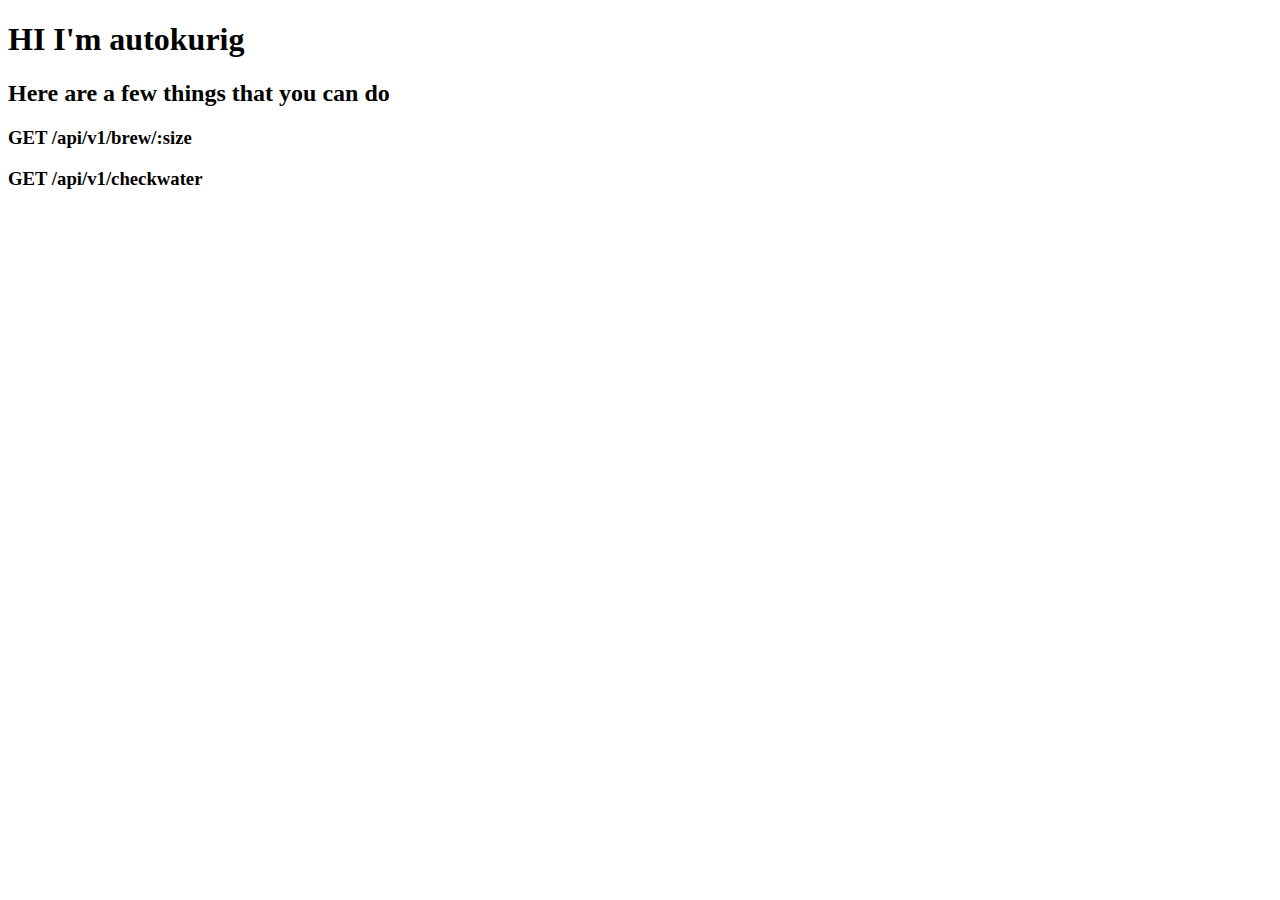
<file: static/index.html>
<!DOCTYPE html>
   <head>
      <title>{{ title }}</title>
   </head>

   <body>
      <h1>HI  I'm autokurig</h1>
      <h2>Here are a few things that you can do</h2>
    
       <h3>GET /api/v1/brew/:size</h3>
        <h3>GET /api/v1/checkwater</h3>
    
   </body>
</html>
</file>
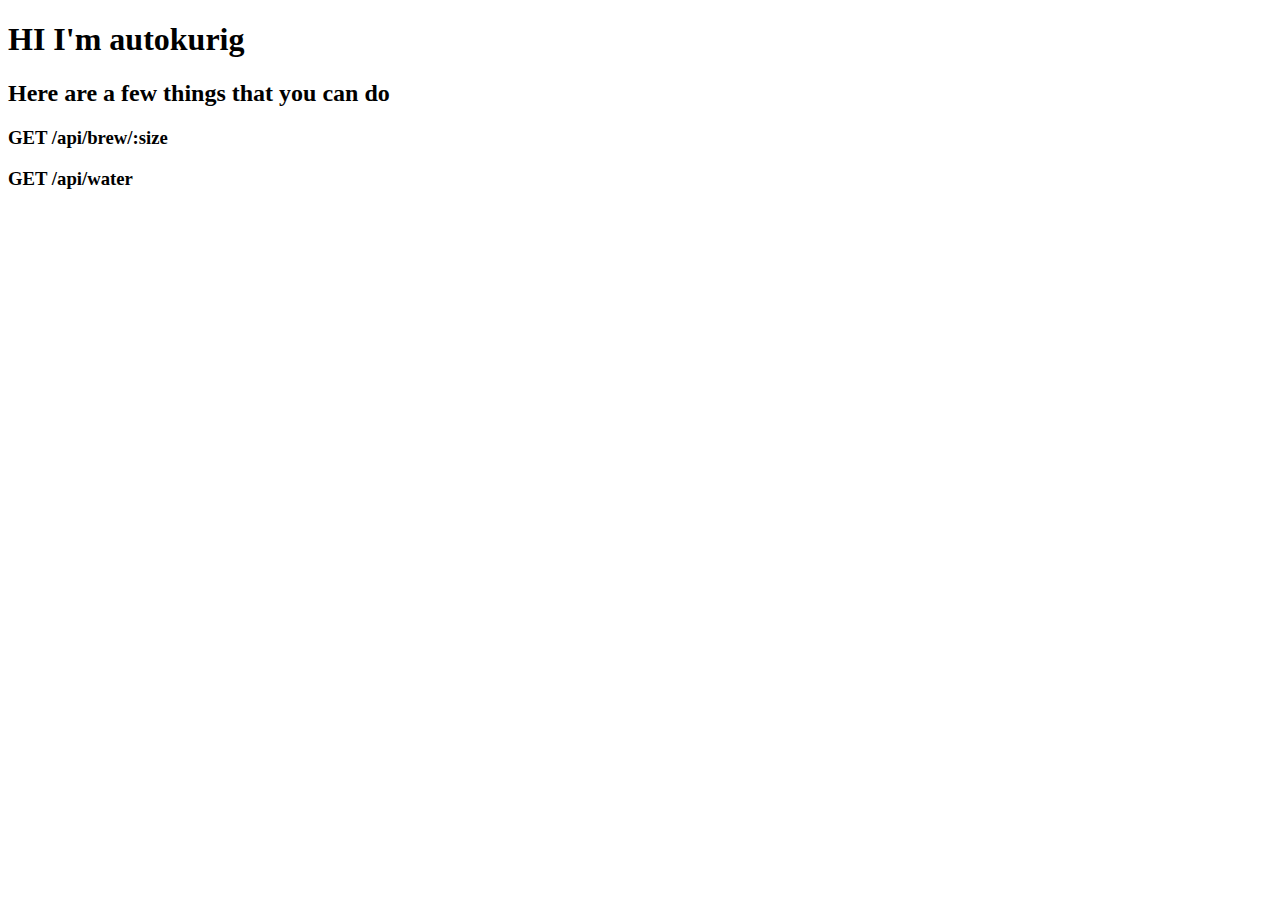
<file: autokurig/templates/index2.html>
<!DOCTYPE html>
   <head>
      <title>{{ title }}</title>
   </head>

   <body>
      <h1>HI  I'm autokurig</h1>
      <h2>Here are a few things that you can do</h2>
    
      <h3>GET /api/brew/:size</h3>
      <h3>GET /api/water</h3>
    
   </body>
</html>
</file>
